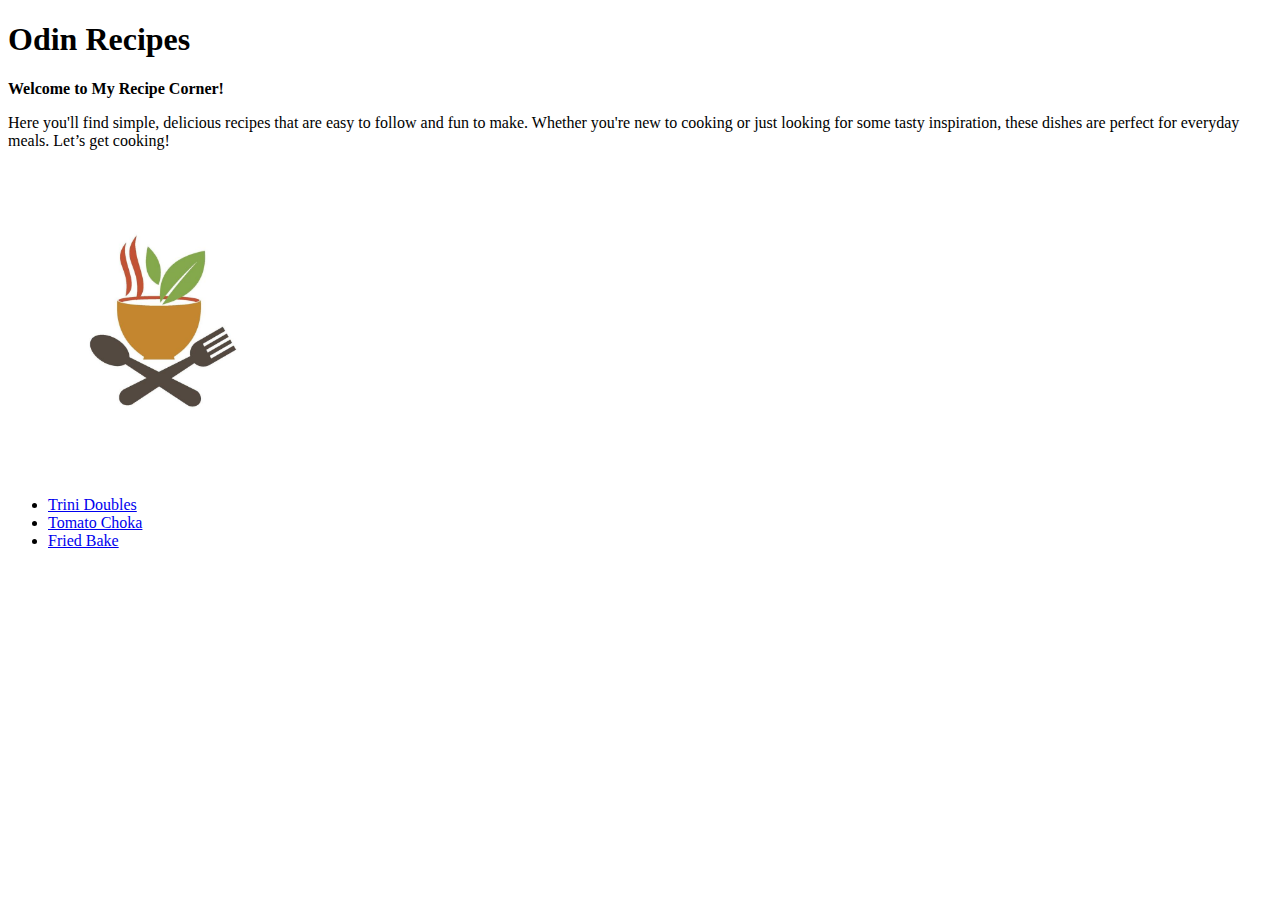
<file: index.html>
<!DOCTYPE html>
<html lang="en">
    <head>
        <meta charset="UTF-8">
        <title>Michael's Recipes Website</title>
    </head>

    <body>
        <h1>Odin Recipes</h1>
        <p><strong>Welcome to My Recipe Corner!</strong></p>
        <p>Here you'll find simple, delicious recipes that are easy to follow and fun to make. Whether you're new to cooking or just looking for some tasty inspiration, these dishes are perfect for everyday meals. Let’s get cooking!</p>
        <img src="recipe-logo.jpg" atl="Logo" width="310" length="310">
        <ul>
        <li><a href="recipes/doubles.html">Trini Doubles</a></li>
        <li><a href="recipes/tomato-choka.html">Tomato Choka</a></li>
        <li><a href="recipes/fried-bake.html">Fried Bake</a></li>
        </ul>
    </body>
</html>
</file>
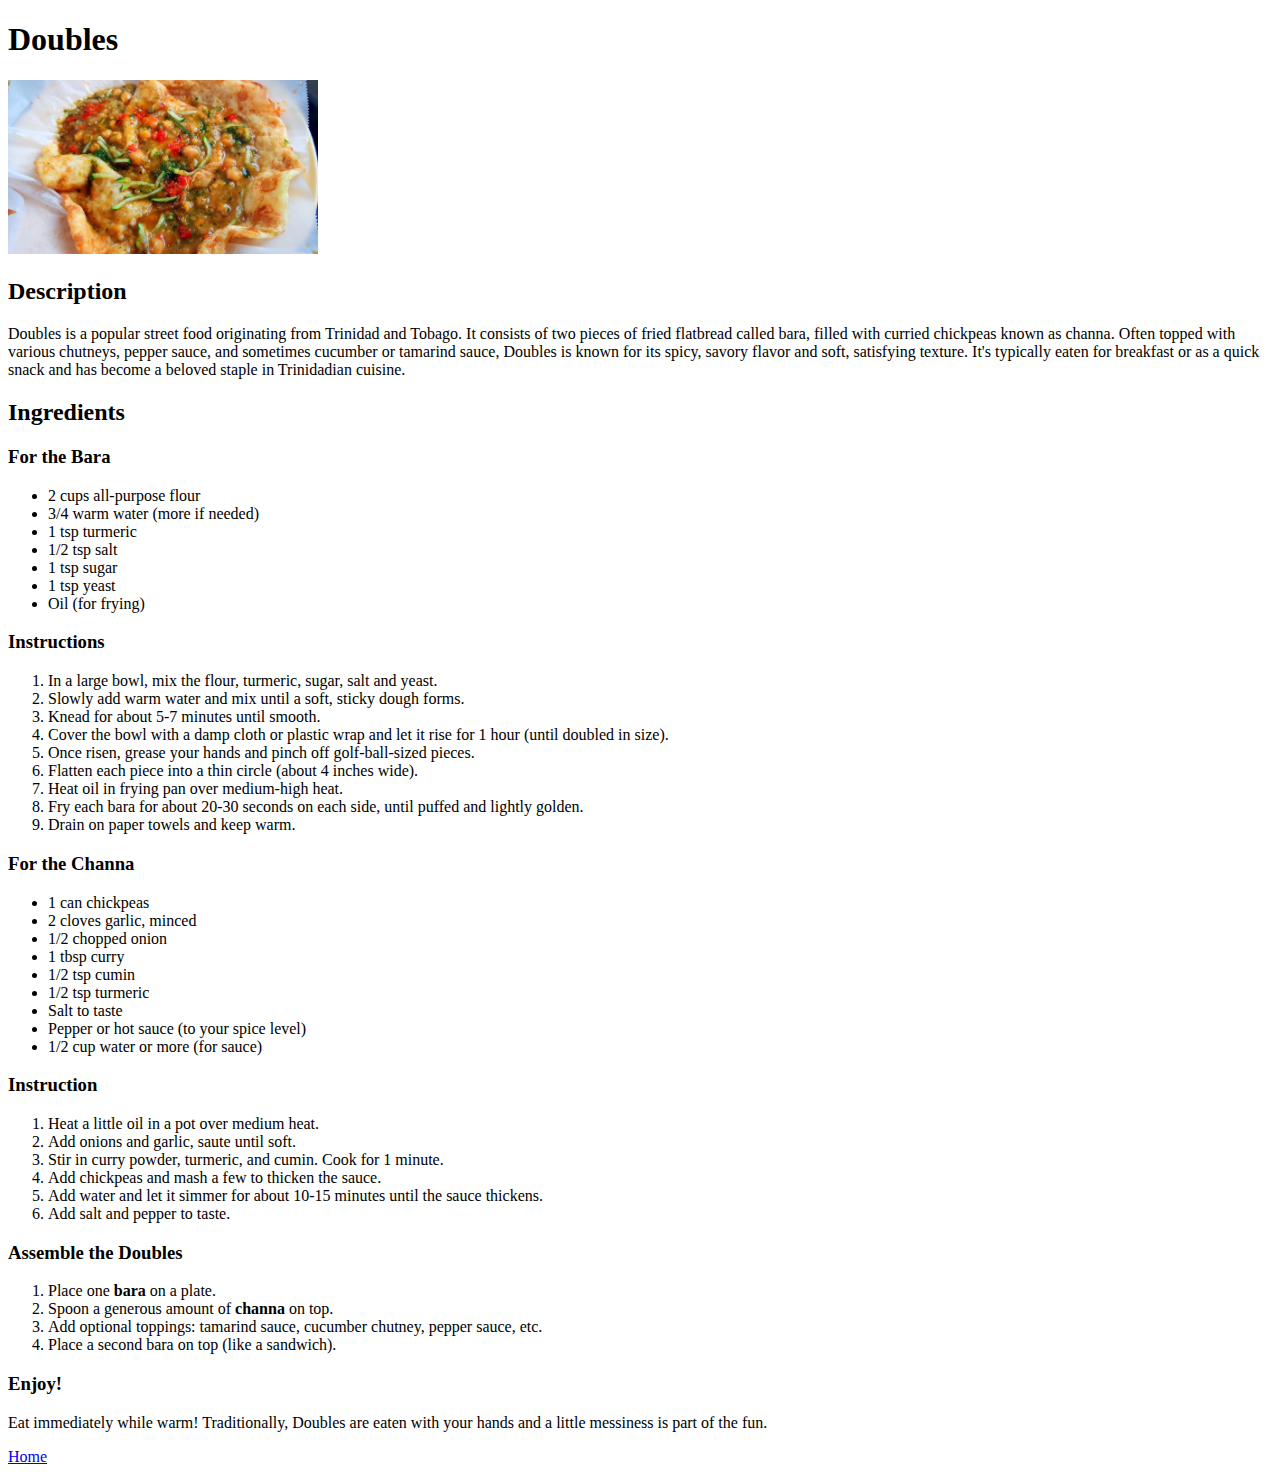
<file: recipes/doubles.html>
<!DOCTYPE html>
<html lang="en">
    <head>
        <meta charset="UTF-8">
        <title>Trini Doubles Recipe</title>
    </head>

    <body>
        <h1>Doubles</h1>
        <img src="doubles.jpg" alt="Photo of doubles" width="310" length="310">
        <h2>Description</h2>
        <p>Doubles is a popular street food originating from Trinidad and Tobago. It consists of two pieces of fried flatbread called bara, filled with curried chickpeas known as channa. Often topped with various chutneys, pepper sauce, and sometimes cucumber or tamarind sauce, Doubles is known for its spicy, savory flavor and soft, satisfying texture. It's typically eaten for breakfast or as a quick snack and has become a beloved staple in Trinidadian cuisine. </p>
        <h2>Ingredients</h2>
        <h3><strong>For the Bara</strong></h3>
        <ul> 
            <li>2 cups all-purpose flour</li>
            <li>3/4 warm water (more if needed)</li>
            <li>1 tsp turmeric</li>
            <li>1/2 tsp salt</li>
            <li>1 tsp sugar</li>
            <li>1 tsp yeast</li>
            <li>Oil (for frying)</li>
        </ul>
        <h3><strong>Instructions</strong></h3>
        <ol>
            <li>In a large bowl, mix the flour, turmeric, sugar, salt and yeast.</li>
            <li>Slowly add warm water and mix until a soft, sticky dough forms.</li>
            <li>Knead for about 5-7 minutes until smooth.</li>
            <li>Cover the bowl with a damp cloth or plastic wrap and let it rise for 1 hour (until doubled in size).</li>
            <li>Once risen, grease your hands and pinch off golf-ball-sized pieces.</li>
            <li>Flatten each piece into a thin circle (about 4 inches wide).</li>
            <li>Heat oil in frying pan over medium-high heat.</li>
            <li>Fry each bara for about 20-30 seconds on each side, until puffed and lightly golden.</li>
            <li>Drain on paper towels and keep warm.</li>
        </ol>
        <h3><strong>For the Channa</strong></h3>
        <ul>
            <li>1 can chickpeas</li>
            <li>2 cloves garlic, minced</li>
            <li>1/2 chopped onion</li>
            <li>1 tbsp curry</li>
            <li>1/2 tsp cumin</li>
            <li>1/2 tsp turmeric</li>
            <li>Salt to taste</li>
            <li>Pepper or hot sauce (to your spice level)</li>
            <li>1/2 cup water or more (for sauce)</li>
        </ul>
        <h3><strong>Instruction</strong></h3>
        <ol>
            <li>Heat a little oil in a pot over medium heat.</li>
            <li>Add onions and garlic, saute until soft.</li>
            <li>Stir in curry powder, turmeric, and cumin. Cook for 1 minute.</li>
            <li>Add chickpeas and mash a few to thicken the sauce.</li>
            <li>Add water and let it simmer for about 10-15 minutes until the sauce thickens.</li>
            <li>Add salt and pepper to taste.</li>
        </ol>
        <h3><strong>Assemble the Doubles</strong></h3>
        <ol>
            <li>Place one <strong>bara</strong> on a plate.</li>
            <li>Spoon a generous amount of <strong>channa</strong> on top.</li>
            <li>Add optional toppings: tamarind sauce, cucumber chutney, pepper sauce, etc.</li>
            <li>Place a second bara on top (like a sandwich).</li>
        </ol>
        <h3><strong>Enjoy!</strong></h3>
        <p>Eat immediately while warm! Traditionally, Doubles are eaten with your hands and a little messiness is part of the fun.</p>
        <a href="../index.html">Home</a>
    </body>
</html>
</file>
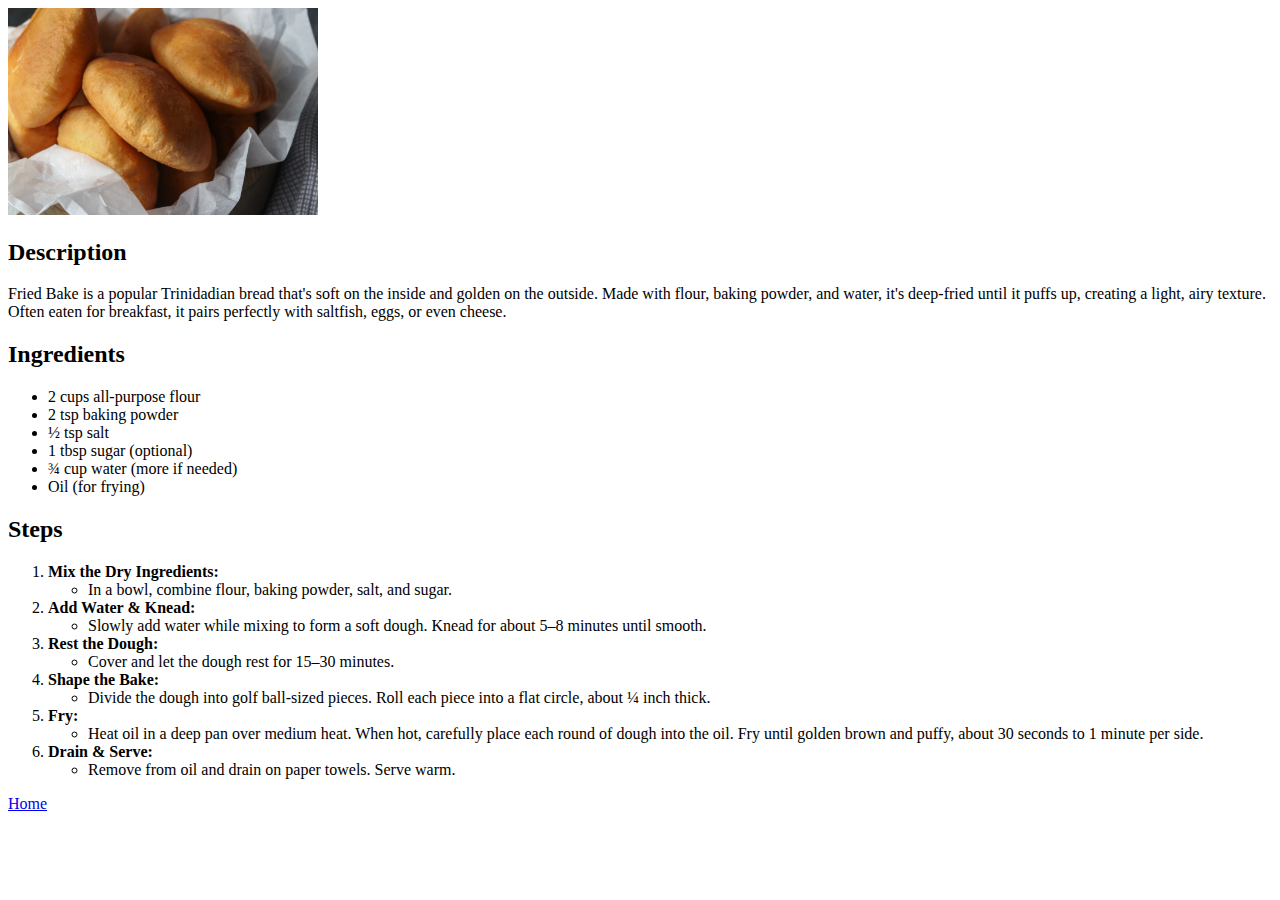
<file: recipes/fried-bake.html>
<!DOCTYPE html>
<html lang="en">
    <head>
        <meta charset="UTF-8">
        <title>Fried Bake Recipe</title>
    </head>

    <body>
        <img src="fried-bake.jpg" alt="A photo of Fried Bake" width="310" length="310">
        <h2>Description</h2>
        <p>Fried Bake is a popular Trinidadian bread that's soft on the inside and golden on the outside. Made with flour, baking powder, and water, it's deep-fried until it puffs up, creating a light, airy texture. Often eaten for breakfast, it pairs perfectly with saltfish, eggs, or even cheese.</p>
        <h2>Ingredients</h2>
        <ul>
            <li>2 cups all-purpose flour</li>
            <li>2 tsp baking powder</li>
            <li>½ tsp salt</li>
            <li>1 tbsp sugar (optional)</li>
            <li>¾ cup water (more if needed)</li>
            <li>Oil (for frying)</li>
        </ul>

        <h2>Steps</h2>
        <ol>
            <li><strong>Mix the Dry Ingredients:</strong></li>
            <ul><li>In a bowl, combine flour, baking powder, salt, and sugar.</li></ul>
            <li><strong>Add Water & Knead:</strong></li>
            <ul><li>Slowly add water while mixing to form a soft dough. Knead for about 5–8 minutes until smooth.</li></ul>
            <li><strong>Rest the Dough:</strong></li>
            <ul><li>Cover and let the dough rest for 15–30 minutes.</li></ul>
            <li><strong>Shape the Bake:</strong></li>
            <ul><li>Divide the dough into golf ball-sized pieces. Roll each piece into a flat circle, about ¼ inch thick.</li></ul>
            <li><strong>Fry:</strong></li>
            <ul><li>Heat oil in a deep pan over medium heat. When hot, carefully place each round of dough into the oil. Fry until golden brown and puffy, about 30 seconds to 1 minute per side.</li></ul>
            <li><strong>Drain & Serve:</strong></li>
            <ul><li>Remove from oil and drain on paper towels. Serve warm.</li></ul>
        </ol>
        <a href="../index.html">Home</a>
    </body>
</file>
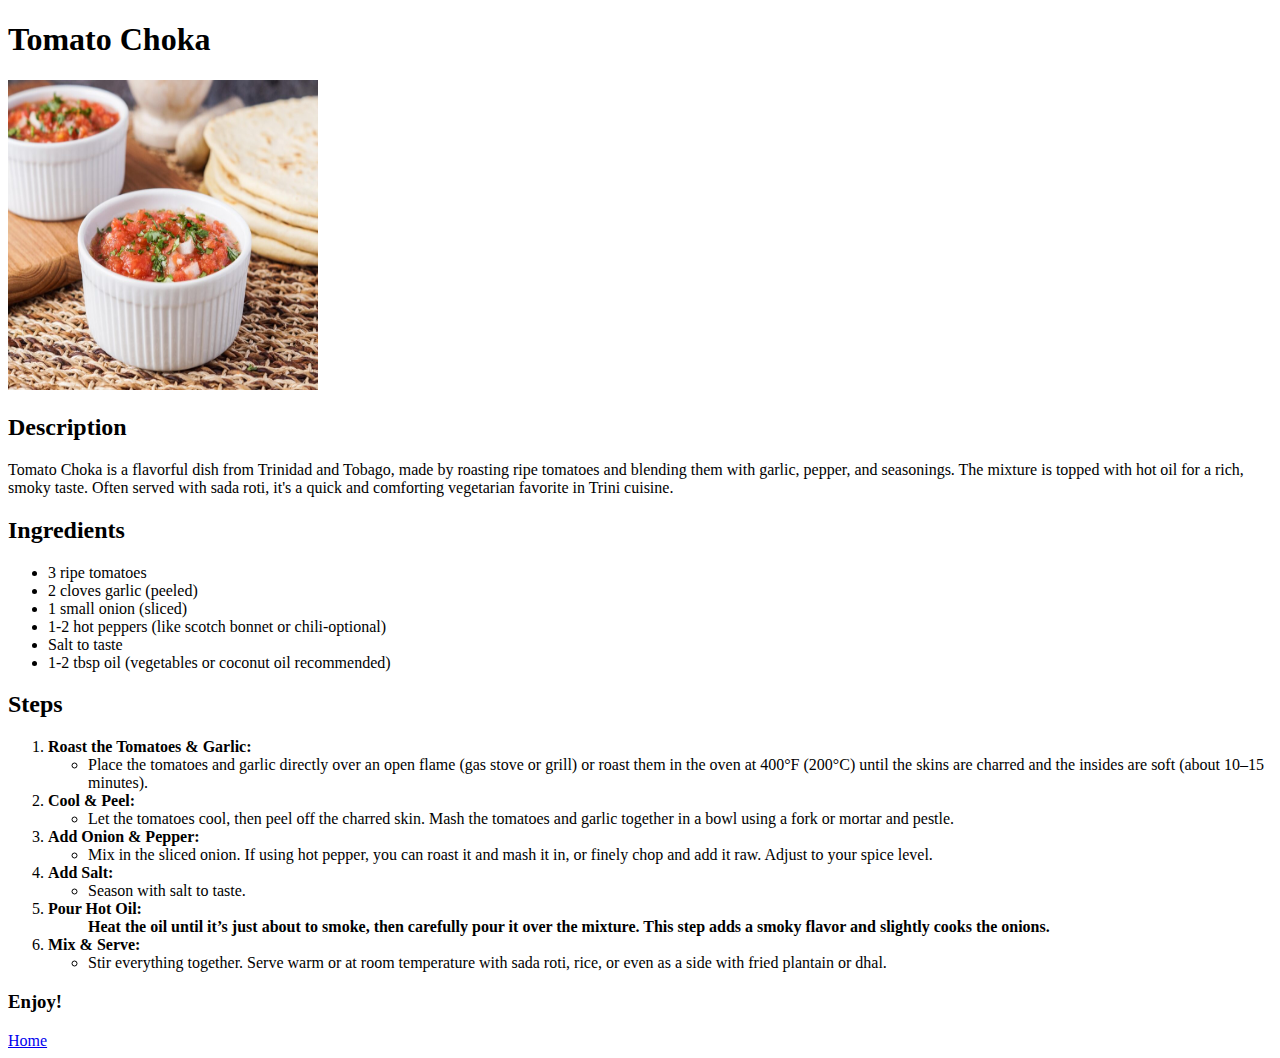
<file: recipes/tomato-choka.html>
<!DOCTYPE html>
<html lang="en">
    <head>
        <meta charset="UTF-8">
        <title>Tomato Choka Recipe</title>
    </head>

    <body>
        <h1>Tomato Choka</h1>
        <img src="tomato-choka.jpg" alt="A photo of Tomato Choka" width="310" height="310">

        <h2>Description</h2>
        <p>Tomato Choka is a flavorful dish from Trinidad and Tobago, made by roasting ripe tomatoes and blending them with garlic, pepper, and seasonings. The mixture is topped with hot oil for a rich, smoky taste. Often served with sada roti, it's a quick and comforting vegetarian favorite in Trini cuisine.</p>
        <h2>Ingredients</h2>
        <ul>
            <li>3 ripe tomatoes</li>
            <li>2 cloves garlic (peeled)</li>
            <li>1 small onion (sliced)</li>
            <li>1-2 hot peppers (like scotch bonnet or chili-optional)</li>
            <li>Salt to taste</li>
            <li>1-2 tbsp oil (vegetables or coconut oil recommended)</li>
        </ul>

        <h2>Steps</h2>
        <ol>
            <li><strong>Roast the Tomatoes & Garlic:</strong></li>
            <ul><li>Place the tomatoes and garlic directly over an open flame (gas stove or grill) or roast them in the oven at 400°F (200°C) until the skins are charred and the insides are soft (about 10–15 minutes).</li></ul>
            <li><strong>Cool & Peel:</strong></li>
            <ul><li>Let the tomatoes cool, then peel off the charred skin. Mash the tomatoes and garlic together in a bowl using a fork or mortar and pestle.</li></ul>
            <li><strong>Add Onion & Pepper:</strong></li>
            <ul><li>Mix in the sliced onion. If using hot pepper, you can roast it and mash it in, or finely chop and add it raw. Adjust to your spice level.</li></ul>
            <li><strong>Add Salt:</strong></li>
            <ul><li>Season with salt to taste.</li></ul>
            <li><strong>Pour Hot Oil:</strong></li>
            <ul><strong>Heat the oil until it’s just about to smoke, then carefully pour it over the mixture. This step adds a smoky flavor and slightly cooks the onions.</strong></ul>
            <li><strong>Mix & Serve:</strong></li>
            <ul><li>Stir everything together. Serve warm or at room temperature with sada roti, rice, or even as a side with fried plantain or dhal.</li></ul>
        </ol>
        <h3><strong>Enjoy!</strong></h3>
        <a href="../index.html">Home</a>
        </body>
    </html>
</file>
